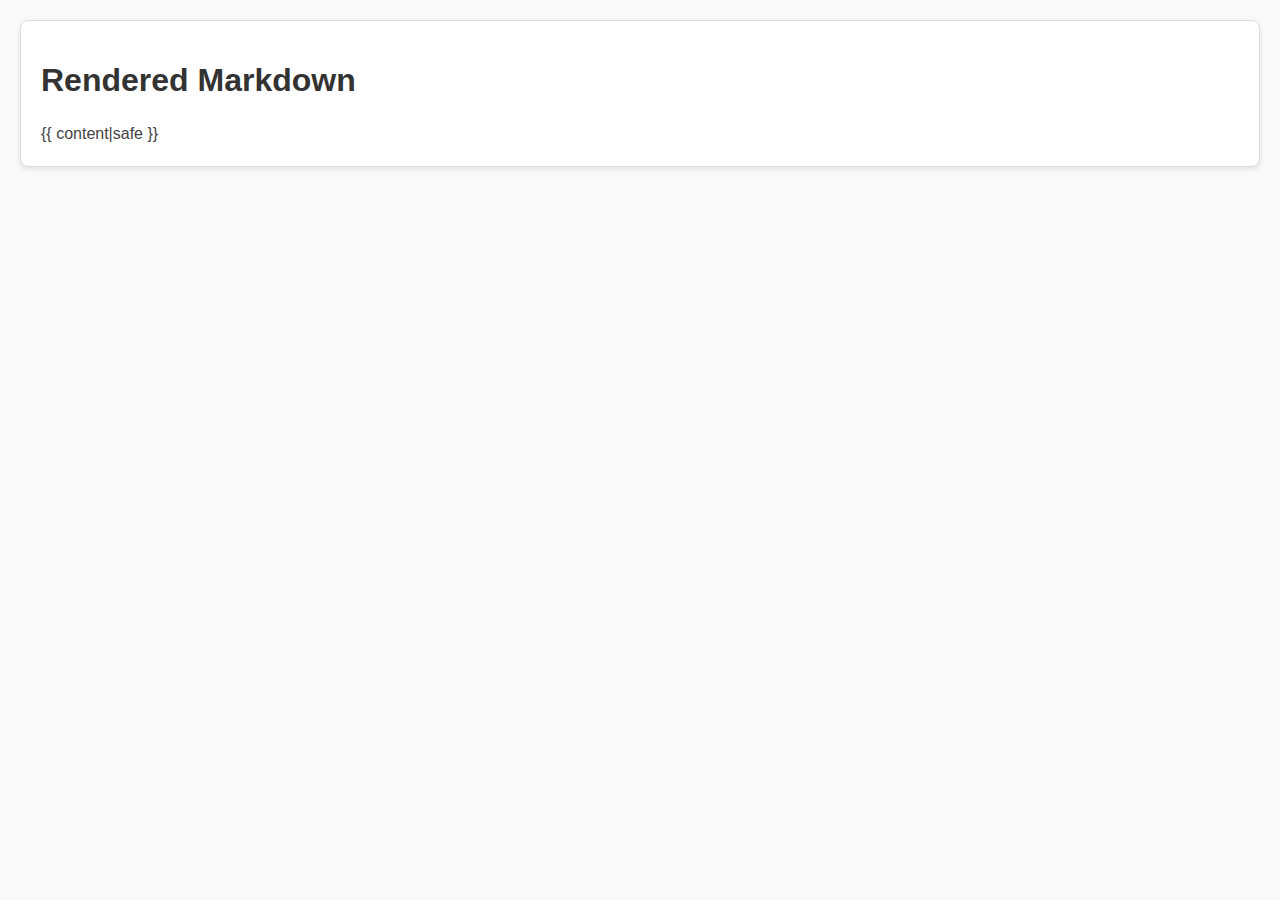
<file: src/templates/result.html>
<!DOCTYPE html>
<html lang="en">
<head>
    <meta charset="UTF-8">
    <meta name="viewport" content="width=device-width, initial-scale=1.0">
    <meta http-equiv="X-UA-Compatible" content="ie=edge">
    <title>Markdown Result</title>
    <style>
        body {
            font-family: Arial, sans-serif;
            margin: 20px;
            padding: 0;
            background-color: #f9f9f9;
        }

        h1 {
            color: #333;
        }

        .container {
            background-color: #fff;
            border: 1px solid #ddd;
            padding: 20px;
            border-radius: 8px;
            box-shadow: 0 2px 5px rgba(0,0,0,0.1);
        }

        .markdown-content {
            margin-top: 20px;
            line-height: 1.6;
            color: #444;
        }

        /* Styling for Markdown */
        .markdown-content h2, .markdown-content h3, .markdown-content h4 {
            margin-top: 1em;
            margin-bottom: 0.5em;
            color: #2c3e50;
        }

        .markdown-content p {
            margin-bottom: 1em;
        }

        .markdown-content pre {
            background-color: #f4f4f4;
            padding: 10px;
            border-radius: 4px;
            overflow-x: auto;
        }

        .markdown-content code {
            background-color: #f4f4f4;
            padding: 2px 4px;
            border-radius: 4px;
        }

        .markdown-content a {
            color: #3498db;
            text-decoration: none;
        }

        .markdown-content a:hover {
            text-decoration: underline;
        }

        .markdown-content ul, .markdown-content ol {
            margin-left: 20px;
        }

        .markdown-content blockquote {
            border-left: 4px solid #ddd;
            margin: 1em 0;
            padding-left: 10px;
            color: #777;
        }

        /* Responsive */
        @media (max-width: 768px) {
            .container {
                padding: 15px;
            }
        }
    </style>
</head>
<body>
    <div class="container">
        <h1>Rendered Markdown</h1>
        <div class="markdown-content">
            {{ content|safe }}
        </div>
    </div>
</body>
</html>
</file>
